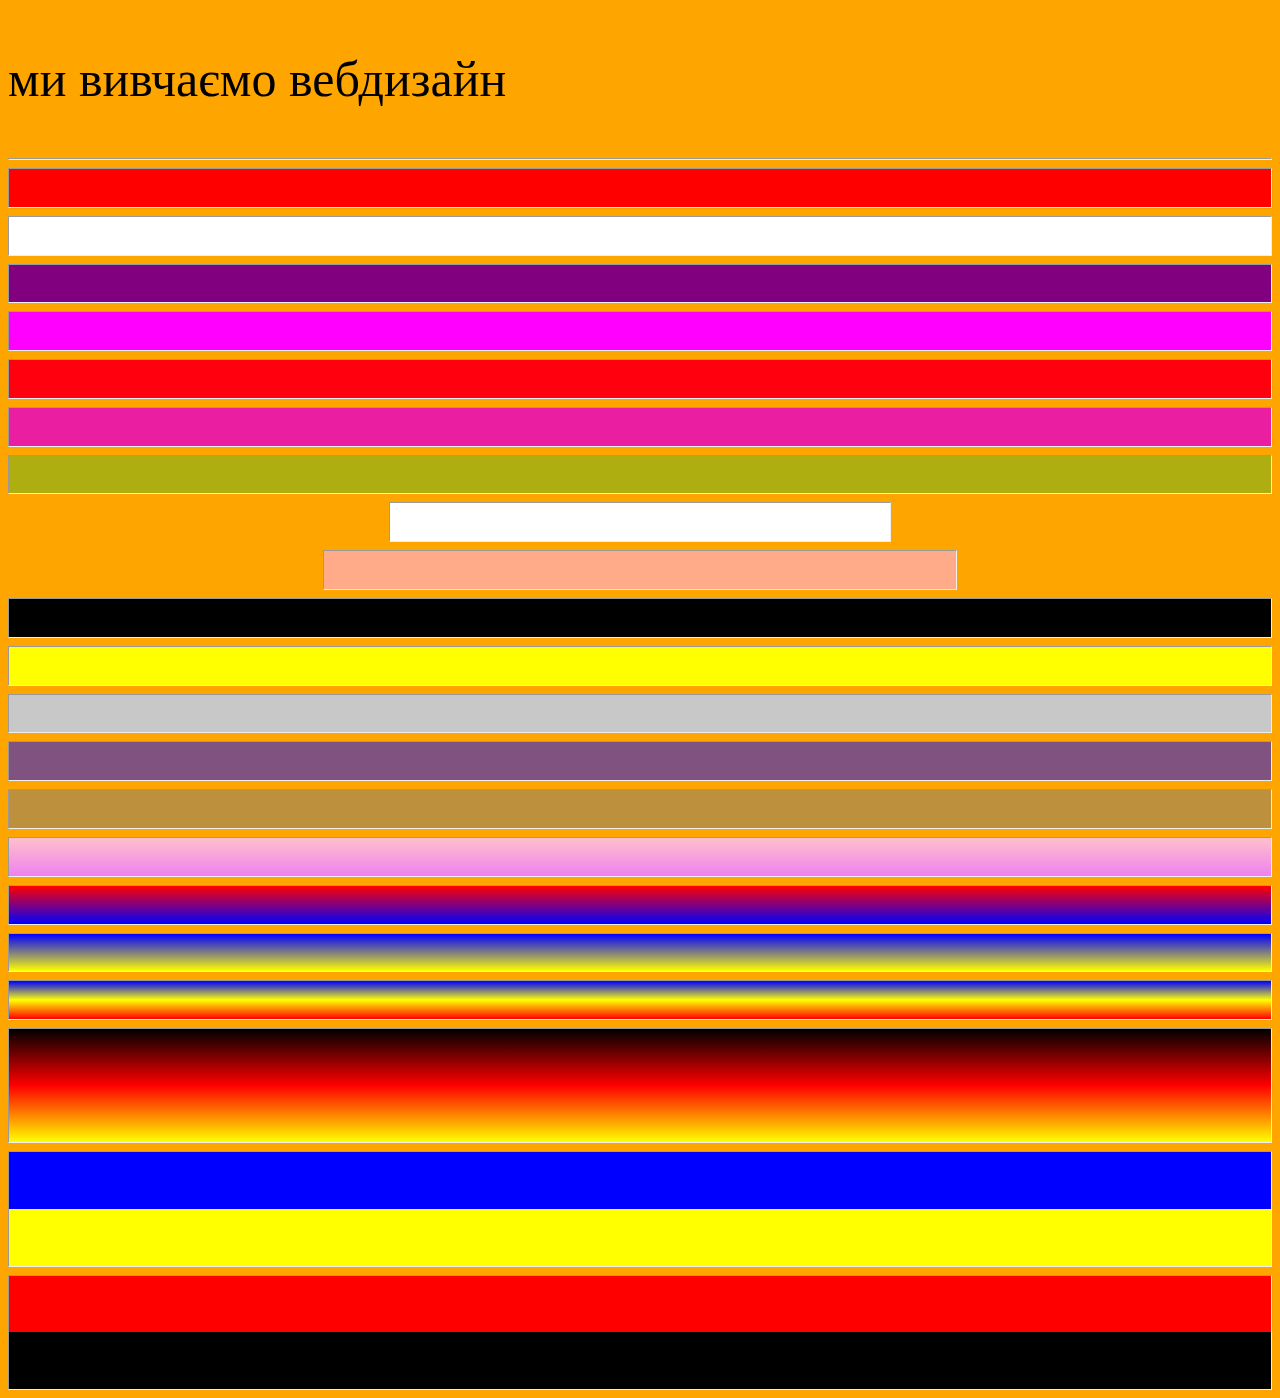
<file: base.html>
<!DOCTYPE html>
<html lang="uk">  
<head>
	<meta charset="utf-8">
	<meta name="viewport" content="width=device-width, initial-scale=1">
	<title>my site</title>
</head>
<body style="background-color: orange;">
	<p style="background-color:orange; color: #00f00; font-size: 50px;">ми вивчаємо вебдизайн</p>
	<hr>
	<hr style="background-color:#ff0000; height: 1cm;">
	<hr style="background-color:#fff; height: 1cm;">
	<hr style="background-color:#800080; height: 1cm;">
	<hr style="background-color:#ff00ff; height: 1cm;">
	<hr style="background-color:#ff000f; height: 1cm;">
	<hr style="background-color:#ea1ea1; height: 1cm;">
	<hr style="background-color:#aeae11; height: 1cm;">
	<hr style="background-color:#fff; height: 1cm;width: 500px;">
	<hr style="background-color:#fa8; height: 1cm;width: 50%;">
	<hr style="background-color:rgb(0, 0, 0, 1.0); height: 1cm;">
	<hr style="background-color:rgb(255, 255, 0, 1.0); height: 1cm;">
	<hr style="background-color:rgb(200, 200, 200, 1.0); height: 1cm;">
	<hr style="background-color:rgb(0, 0, 255, 0.5); height: 1cm;">
	<hr style="background-color:rgb(123, 123, 123, 0.5); height: 1cm;">
	<hr style="background: linear-gradient(pink,violet); height: 1cm;">
	<hr style="background: linear-gradient(red,blue); height: 1cm;">
	<hr style="background: linear-gradient(blue,yellow); height: 1cm;">
	<hr style="background: linear-gradient(blue,yellow,red); height: 1cm;">
	<hr style="background: linear-gradient(black,red,yellow); height: 3cm;">
	<hr style="background: linear-gradient(180deg,blue 50%, yellow 50%); height: 3cm;">
	<hr style="background: linear-gradient(180deg,red 50%, black 50%); height: 3cm;">

    <body>
	</html>
</file>
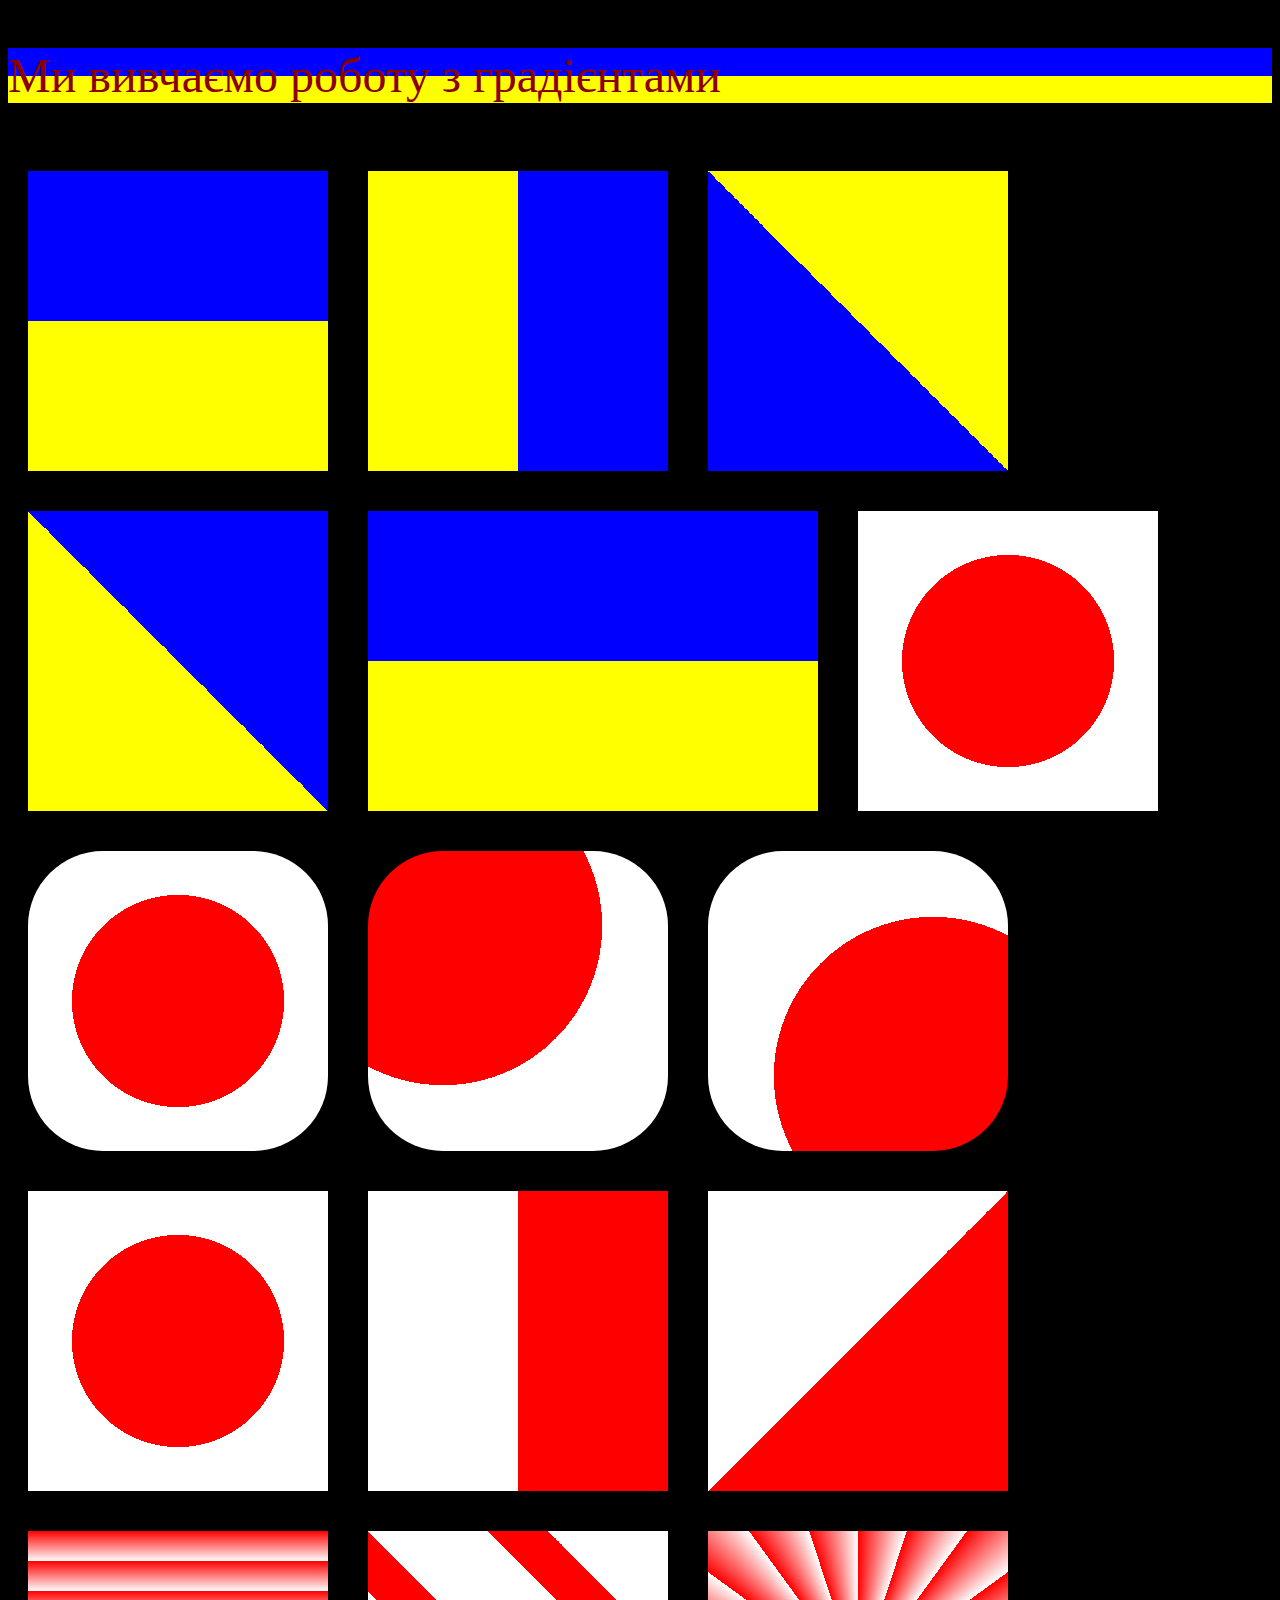
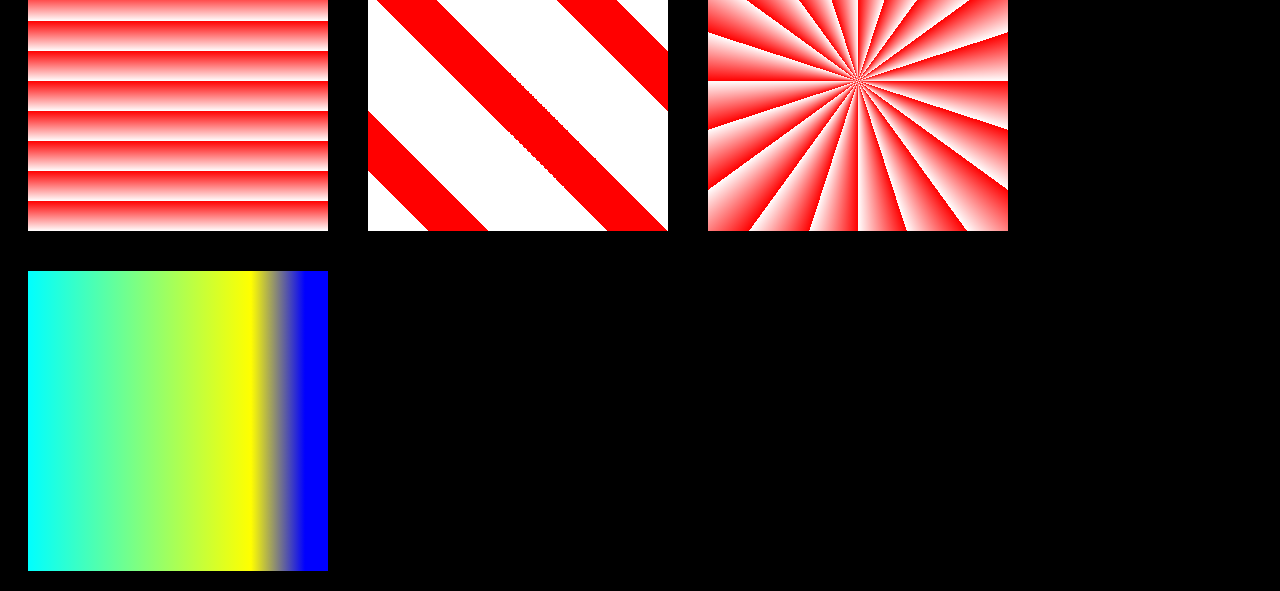
<file: gradient.html>
<!DOCTYPE html>
<html lang="uk">
<head>
	<meta charset="utf-8">
	<meta name="viewport" content="width=device-width, initial-scale=1">
	<title>gradient</title>
	<style type="text/css">
		body{
			background-color: black;
		}
		p{
            color: darkred;
            font-size: 0.5in;
            background: linear-gradient(blue 50%, yellow 50%);
		}
		div{
			width: 300px;
			height: 300px;
			margin: 20px;
			float: left;
		}
	</style>
</head>
<body>
<p>Ми вивчаємо роботу з градієнтами</p>
<div style="background: linear-gradient(blue 50%, yellow 50%);"></div>
<div style="background: linear-gradient(to left, blue 50%, yellow 50%);"></div>
<div style="background: linear-gradient(45deg, blue 50%, yellow 50%);"></div>
<div style="background: linear-gradient(225deg, blue 50%, yellow 50%);"></div>
<div style="background: linear-gradient(blue 50%, yellow 50%); width: 450px;"></div>
<div style="background: radial-gradient(red 50%, white 50%);"></div>
<div style="background: radial-gradient(red 50%, white 50%); border-radius: 25%;"></div>
<div style="background: radial-gradient(circle at 25% 25%, red 50%, white 50%); border-radius: 25%;"></div>
<div style="background: radial-gradient(circle at 75% 75%, red 50%, white 50%); border-radius: 25%;"></div>
<div style="background: radial-gradient(circle at 50% 50%, red 50%, white 50%);"></div>
<div style="background: conic-gradient(red 50%, white 50%);"></div>
<div style="background: conic-gradient(from 45deg,red 50%, white 50%);"></div>
<div style="background: repeating-linear-gradient(red 10%, white 20%);"></div>
<div style="background: repeating-linear-gradient(45deg,red 10% 20%,white 20% 40%);"></div>
<div style="background: repeating-conic-gradient(red 5%, white 10%);"></div>
<div style="background: linear-gradient(to left, blue 23px, yellow 77px, cyan);"></div>

</body>
</html>
</file>
